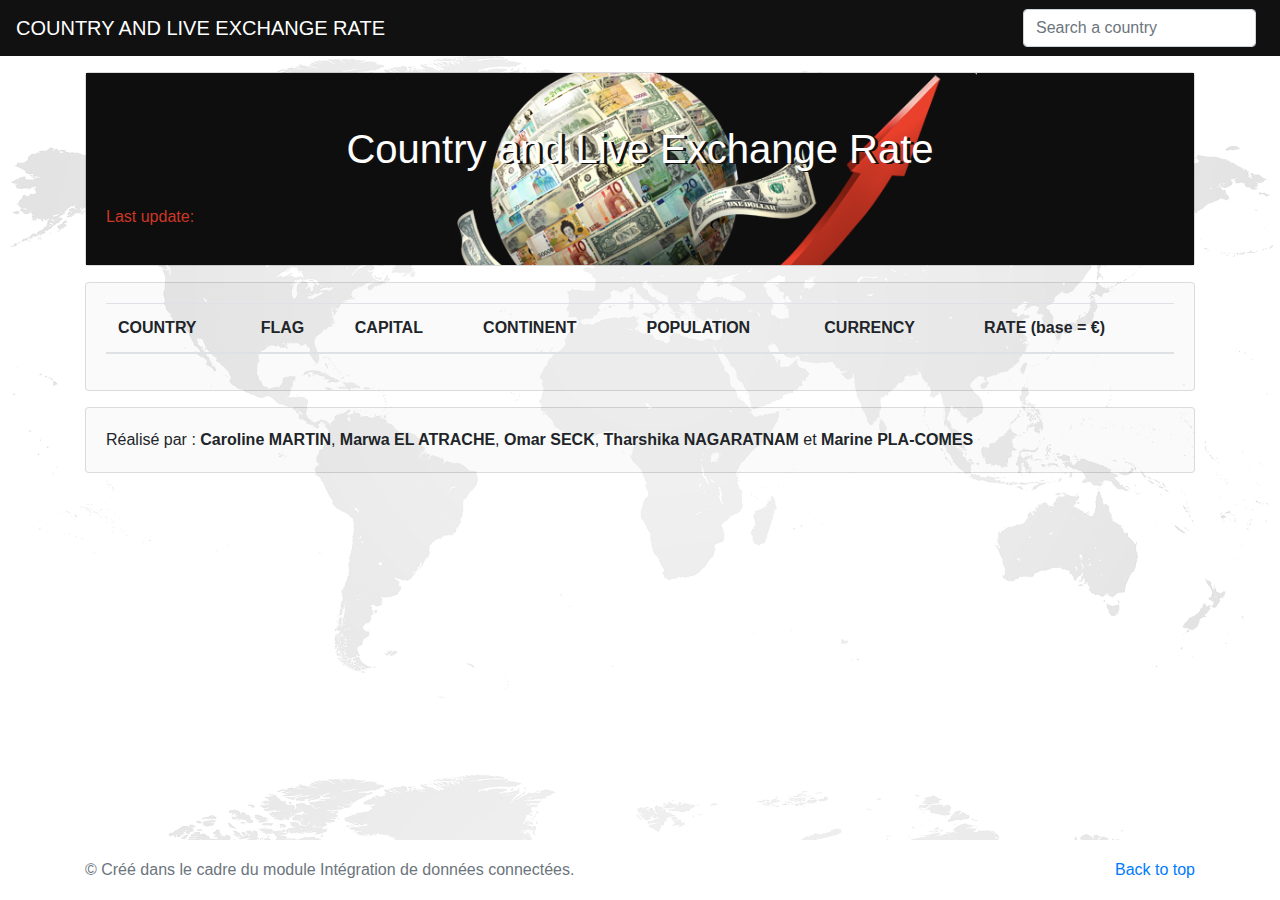
<file: index.html>
<!DOCTYPE HTML>
<html>

<head>
    <title>Country and Live Exchange Rate</title>
    <meta charset="utf-8" />
    <meta name="viewport" content="width=device-width, initial-scale=1, user-scalable=no" />
    <meta name="description" content="" />
    <meta name="keywords" content="" />
    <link rel="icon" type="image/png" href="assets/images/logo.png" />
    <link rel="stylesheet" href="https://stackpath.bootstrapcdn.com/bootstrap/4.3.1/css/bootstrap.min.css" integrity="sha384-ggOyR0iXCbMQv3Xipma34MD+dH/1fQ784/j6cY/iJTQUOhcWr7x9JvoRxT2MZw1T" crossorigin="anonymous">
    <link rel="stylesheet" href="assets/css/custom.css">

</head>

<body>
    <header>
        <nav class="navbar navbar-expand-md navbar-dark fixed-top bg-custom">
            <a class="navbar-brand" href="#">COUNTRY AND LIVE EXCHANGE RATE</a>
            <button class="navbar-toggler" type="button" data-toggle="collapse" data-target="#navbarCollapse" aria-controls="navbarCollapse" aria-expanded="false" aria-label="Toggle navigation">
				<span class="navbar-toggler-icon"></span>
			</button>
            <div class="collapse navbar-collapse" id="navbarCollapse">
                <ul class="navbar-nav mr-auto">

                </ul>
                <form class="form-inline mt-2 mt-md-0">
                    <input onkeyup="Fonction_recherche()" class="form-control mr-sm-2" type="text" placeholder="Search a country" aria-label="Search" id="search">
                </form>
            </div>
        </nav>
    </header>
    <div class="container">
        <div class="row">
            <div class="col-12">
                <div class="card">
                    <div class="card-body title">
                        <h1 class="text-title">Country and Live Exchange Rate</h1>
                        <p class="text-date"> Last update:
                            <a id="date"></a>
                        </p>
                    </div>
                </div>
            </div>
        </div>
        <div class="row mt-3">
            <div class="col-12">
                <div class="card">
                    <div class="card-body">
                        <div class="table-responsive">
                            <table id="tableau" class="table">
                                <thead>
                                    <tr>
                                        <th>COUNTRY</th>
                                        <th>FLAG</th>
                                        <th>CAPITAL</th>
                                        <th>CONTINENT</th>
                                        <th>POPULATION</th>
                                        <th>CURRENCY</th>
                                        <th>RATE (base = €)</th>
                                    </tr>
                                </thead>
                                <tbody id="tbody">
                                </tbody>
                            </table>
                        </div>
                    </div>
                </div>
            </div>
        </div>
        <div class="row mt-3 mb-10">
            <div class="col-12">
                <div class="card">
                    <div class="card-body">
                        Réalisé par :
                        <strong>Caroline MARTIN</strong>,
                        <strong>Marwa EL ATRACHE</strong>,
                        <strong>Omar SECK</strong>,
                        <strong>Tharshika NAGARATNAM</strong> et
                        <strong>Marine PLA-COMES</strong>
                    </div>
                </div>
            </div>
        </div>
    </div>

    <footer class="footer">
        <div class="container">
            <span class="text-muted">&copy; Créé dans le cadre du module Intégration de données connectées.</span>
            <p class="float-right"><a href="#">Back to top</a></p>
        </div>
    </footer>

    <!-- Scripts -->
    <script src="index.js"></script>
    <script src="https://code.jquery.com/jquery-3.3.1.slim.min.js" integrity="sha384-q8i/X+965DzO0rT7abK41JStQIAqVgRVzpbzo5smXKp4YfRvH+8abtTE1Pi6jizo" crossorigin="anonymous"></script>
    <script src="https://cdnjs.cloudflare.com/ajax/libs/popper.js/1.14.7/umd/popper.min.js" integrity="sha384-UO2eT0CpHqdSJQ6hJty5KVphtPhzWj9WO1clHTMGa3JDZwrnQq4sF86dIHNDz0W1" crossorigin="anonymous"></script>
    <script src="https://stackpath.bootstrapcdn.com/bootstrap/4.3.1/js/bootstrap.min.js" integrity="sha384-JjSmVgyd0p3pXB1rRibZUAYoIIy6OrQ6VrjIEaFf/nJGzIxFDsf4x0xIM+B07jRM" crossorigin="anonymous"></script>

</body>

</html>
</file>
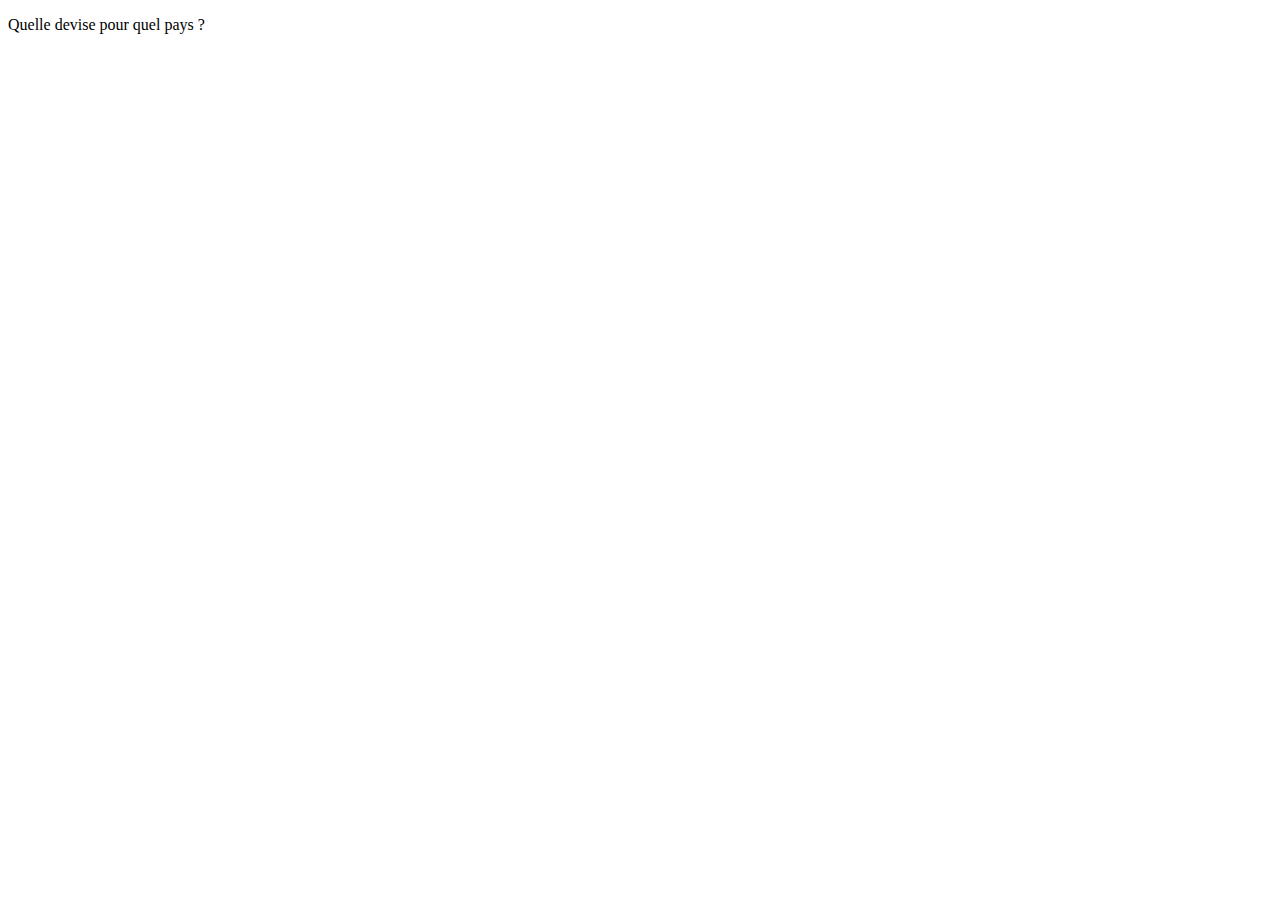
<file: source1/index.html>
<!DOCTYPE html>
<html lang="en" dir="ltr">

<head>
  <meta charset="utf-8">
  <script src="index.js">

  </script>
  <title></title>
</head>

<body>
  <p>Quelle devise pour quel pays ?</p>

</body>

</html>
</file>
<file: assets/css/custom.css>
/* Sticky footer styles
-------------------------------------------------- */

html {
    position: relative;
    min-height: 100%;
}

body {
    /* Margin bottom by footer height */
    margin-bottom: 60px;
    background-image: url('../images/bg.jpg');
    background-size: contain;
    background-attachment: fixed;
    padding-top: 2rem;
}

.footer {
    position: absolute;
    bottom: 0;
    width: 100%;
    /* Set the fixed height of the footer here */
    height: 60px;
    line-height: 60px;
    /* Vertically center the text there */
    background-color: #ffffff;
}


/* Custom page CSS
-------------------------------------------------- */


/* Not required for template or sticky footer method. */

body>.container {
    padding: 40px 15px 0;
}

.footer>.container {
    padding-right: 15px;
    padding-left: 15px;
}

code {
    font-size: 80%;
}

.bg-custom {
    background-color: #111111;
}

#flag {
    width: 100px;
    height: 50px;
    object-fit: cover;
    border-width: 1px;
    border-style: solid;
    border-color: #111111;
}

.card {
    background-color: rgba(0, 0, 0, 0.02);
}

.title {
    background-image: url('../images/banner.jpg');
    background-size: cover;
    background-position: 15% 45%;
}

.text-title {
    margin-top: 2rem;
    text-align: center;
    color: #ffffff;
    text-shadow: 3px 1px #111111;
}

.text-date {
    margin-top: 2rem;
    text-align: left;
    color: #cd3725;
}

.mb-10 {
    margin-bottom: 5rem !important;
}
</file>
